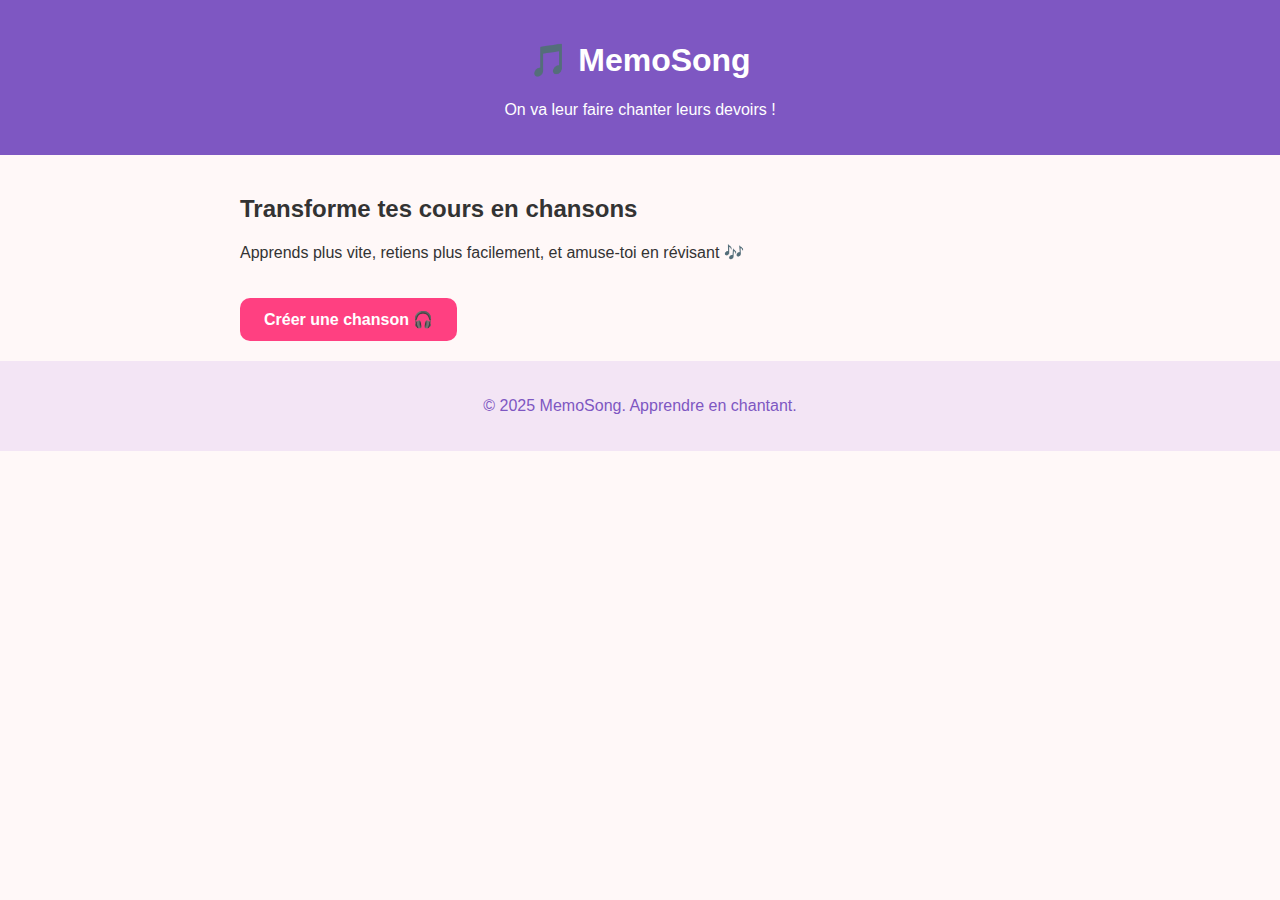
<file: index.html>
<!DOCTYPE html>
<html lang="fr">
<head>
  <meta charset="UTF-8" />
  <meta name="viewport" content="width=device-width, initial-scale=1.0" />
  <title>MemoSong - Accueil</title>
  <link rel="stylesheet" href="style.css" />
</head>
<body>
  <header>
    <h1>🎵 MemoSong</h1>
    <p>On va leur faire chanter leurs devoirs !</p>
  </header>
  <main>
    <section class="hero">
      <h2>Transforme tes cours en chansons</h2>
      <p>Apprends plus vite, retiens plus facilement, et amuse-toi en révisant 🎶</p>
      <a href="creer.html" class="cta">Créer une chanson 🎧</a>
    </section>
  </main>
  <footer>
    <p>&copy; 2025 MemoSong. Apprendre en chantant.</p>
  </footer>
</body>
</html>
</file>
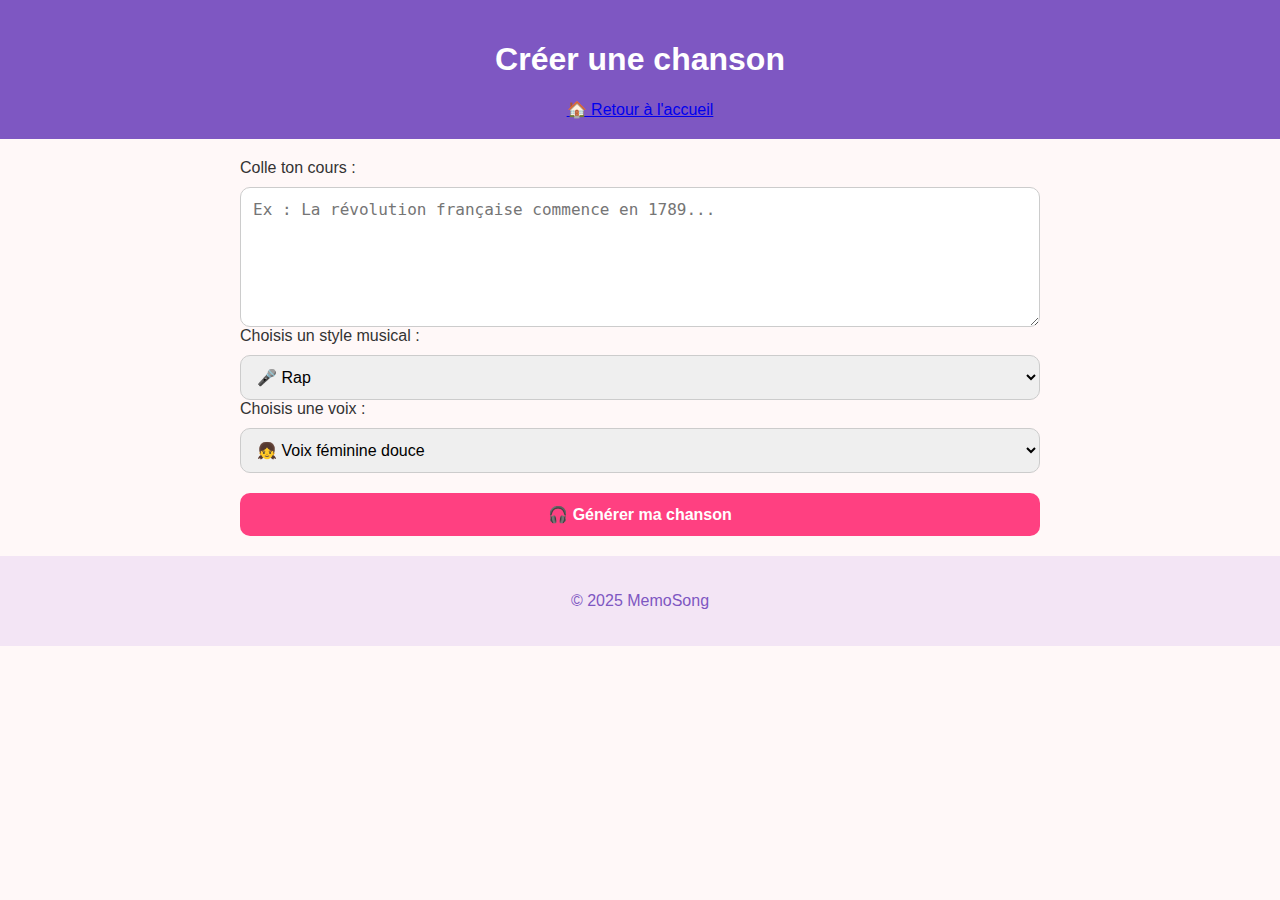
<file: creer.html>
<!DOCTYPE html>
<html lang="fr">
<head>
  <meta charset="UTF-8" />
  <meta name="viewport" content="width=device-width, initial-scale=1.0" />
  <title>Créer une chanson - MemoSong</title>
  <link rel="stylesheet" href="style.css" />
  <script defer src="script.js"></script>
</head>
<body>
  <header>
    <h1>Créer une chanson</h1>
    <a href="index.html">🏠 Retour à l'accueil</a>
  </header>

  <main>
    <section class="form-section">
      <label for="cours">Colle ton cours :</label>
      <textarea id="cours" rows="6" placeholder="Ex : La révolution française commence en 1789..."></textarea>

      <label for="style">Choisis un style musical :</label>
      <select id="style">
        <option>🎤 Rap</option>
        <option>🎶 Pop</option>
        <option>🎸 Acoustique</option>
        <option>🌙 Lo-fi</option>
      </select>

      <label for="voix">Choisis une voix :</label>
      <select id="voix">
        <option>👧 Voix féminine douce</option>
        <option>👨 Voix masculine grave</option>
        <option>🤖 Voix robotique</option>
        <option>🧒 Voix jeune et dynamique</option>
      </select>

      <button onclick="genererChanson()">🎧 Générer ma chanson</button>
    </section>
  </main>

  <footer>
    <p>&copy; 2025 MemoSong</p>
  </footer>
</body>
</html>
</file>
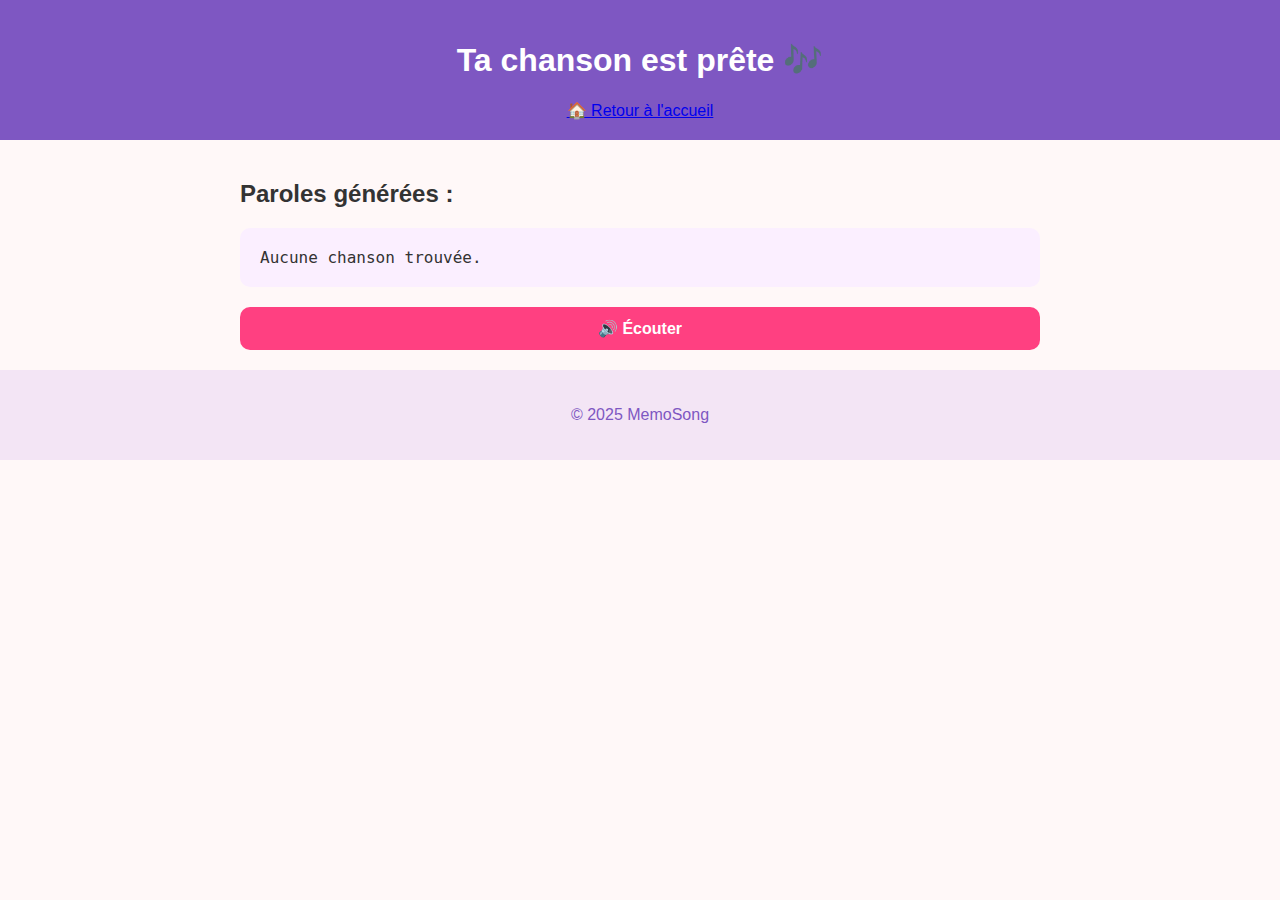
<file: resultats.html>
<!DOCTYPE html>
<html lang="fr">
<head>
  <meta charset="UTF-8">
  <meta name="viewport" content="width=device-width, initial-scale=1.0">
  <title>Résultat - MemoSong</title>
  <link rel="stylesheet" href="style.css" />
  <script defer src="script.js"></script>
</head>
<body>
  <header>
    <h1>Ta chanson est prête 🎶</h1>
    <a href="index.html">🏠 Retour à l'accueil</a>
  </header>

  <main>
    <section class="result-section">
      <h2>Paroles générées :</h2>
      <pre id="paroles"></pre>
      <button onclick="lireChanson()">🔊 Écouter</button>
    </section>
  </main>

  <footer>
    <p>&copy; 2025 MemoSong</p>
  </footer>
</body>
</html>
</file>
<file: style.css>
body {
  font-family: 'Segoe UI', sans-serif;
  margin: 0;
  padding: 0;
  background-color: #fff8f8;
  color: #333;
}

header {
  background-color: #7e57c2;
  color: white;
  padding: 20px;
  text-align: center;
}

main {
  padding: 20px;
  max-width: 800px;
  margin: auto;
}

footer {
  text-align: center;
  padding: 20px;
  background-color: #f3e5f5;
  color: #7e57c2;
}

textarea, select, button {
  display: block;
  width: 100%;
  margin-top: 10px;
  padding: 12px;
  font-size: 16px;
  border-radius: 10px;
  border: 1px solid #ccc;
  box-sizing: border-box;
}

button {
  background-color: #ff4081;
  color: white;
  font-weight: bold;
  border: none;
  cursor: pointer;
  margin-top: 20px;
}

button:hover {
  background-color: #e73370;
}

.cta {
  display: inline-block;
  background-color: #ff4081;
  color: white;
  padding: 12px 24px;
  border-radius: 10px;
  text-decoration: none;
  margin-top: 20px;
  font-weight: bold;
}

.cta:hover {
  background-color: #e73370;
}

pre {
  background-color: #fbefff;
  padding: 20px;
  border-radius: 10px;
  white-space: pre-line;
  font-size: 16px;
}
</file>
